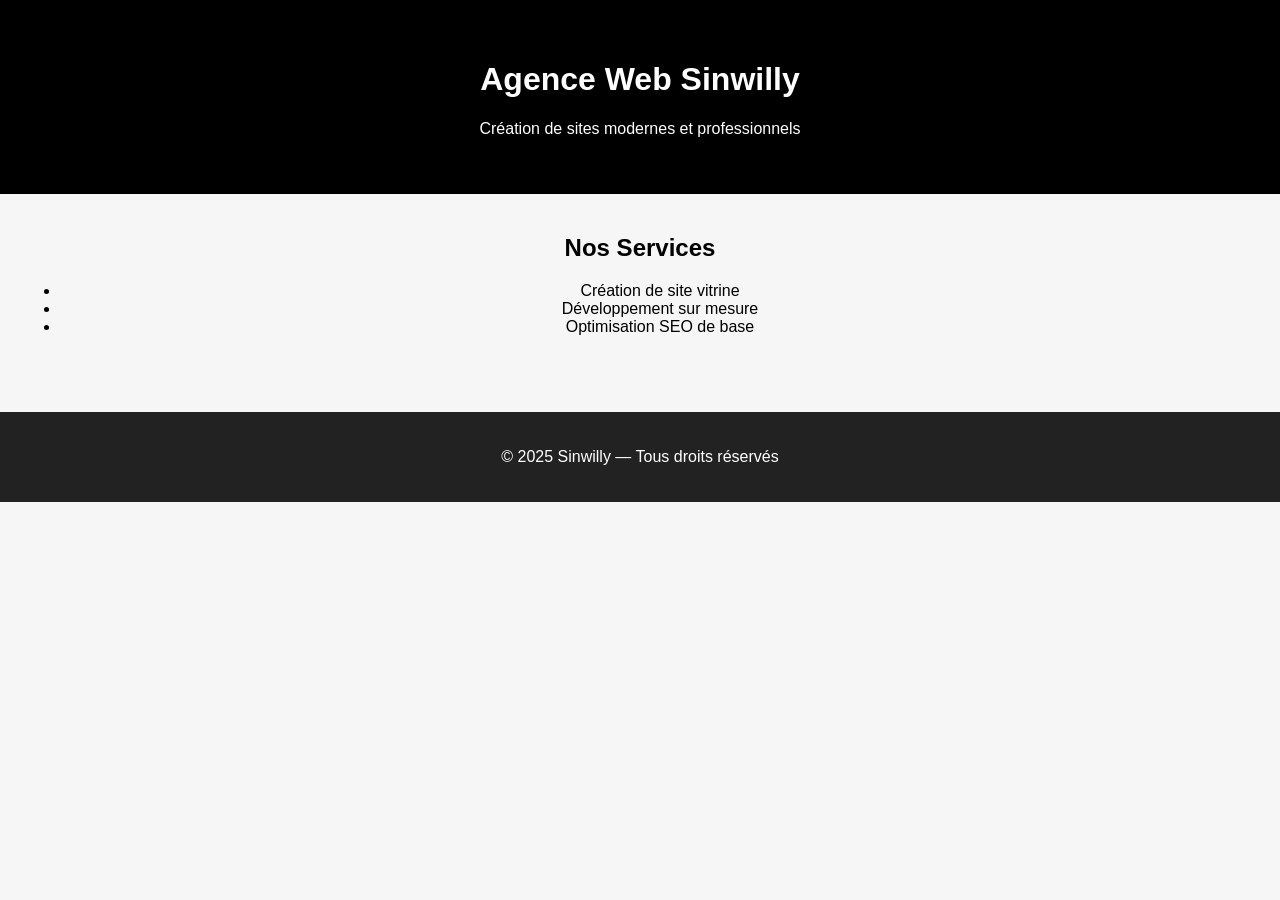
<file: maquette-site-vitrine/index.html>
<!DOCTYPE html>
<html lang="fr">
<head>
    <meta charset="UTF-8">
    <meta name="viewport" content="width=device-width, initial-scale=1.0">
    <title>Maquette – Site Vitrine</title>
    <link rel="stylesheet" href="style.css">
</head>
<body>
    <header>
        <h1>Agence Web Sinwilly</h1>
        <p>Création de sites modernes et professionnels</p>
    </header>

    <section class="services">
        <h2>Nos Services</h2>
        <ul>
            <li>Création de site vitrine</li>
            <li>Développement sur mesure</li>
            <li>Optimisation SEO de base</li>
        </ul>
    </section>

    <footer>
        <p>© 2025 Sinwilly — Tous droits réservés</p>
    </footer>
</body>
</html>
</file>
<file: maquette-site-vitrine/style.css>
body {
    font-family: Arial, sans-serif;
    margin: 0;
    padding: 0;
    background: #f6f6f6;
}

header {
    background: #000;
    color: #fff;
    padding: 40px 20px;
    text-align: center;
}

.services {
    padding: 20px;
    text-align: center;
}

footer {
    margin-top: 40px;
    background: #222;
    color: white;
    text-align: center;
    padding: 20px;
}
</file>
